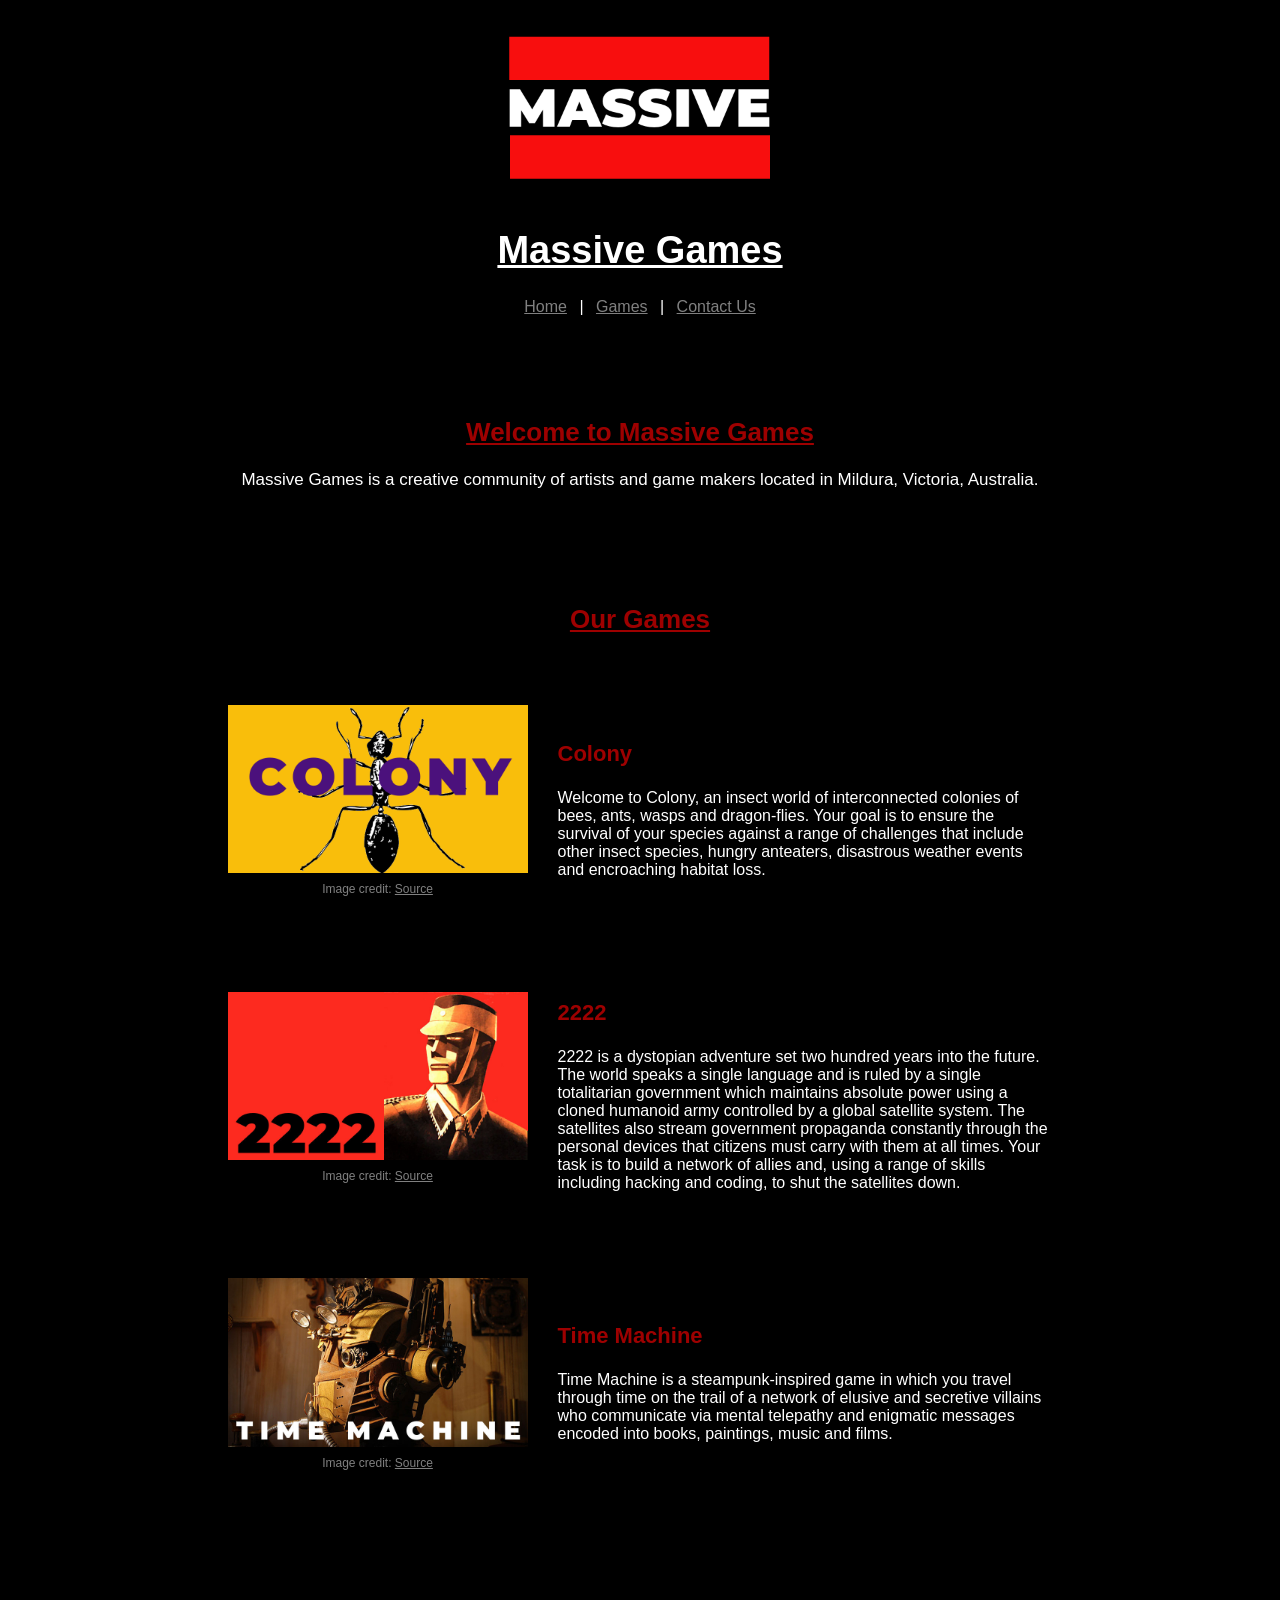
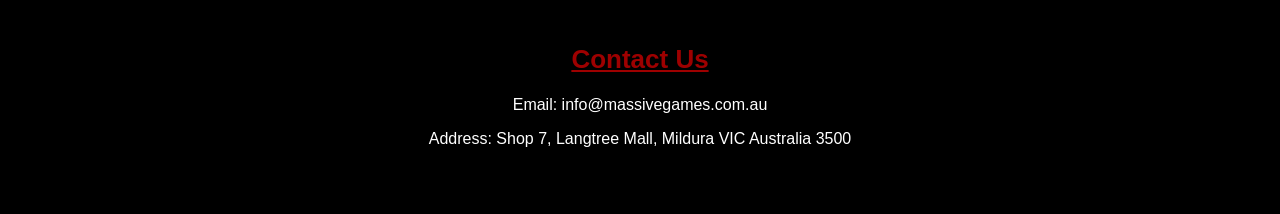
<file: index.html>
<!DOCTYPE html>
<html lang="en">
<head>
    <meta charset="UTF-8">
    <meta name="viewport" content="width=device-width, initial-scale=1.0">
    <title>Massive Games</title>
    <link rel="icon" type="image/png" href="media/favicon-32x32.png">
    <link rel="stylesheet" href="styles.css">
    
</head>

<body>

    <header> 
        <img src="media/games-logo.png">
        <h1>Massive Games</h1>
        <nav>
            <a href="#home">Home</a> |
            <a href="#games">Games</a> |
            <a href="#contact">Contact Us</a>
        </nav>
    </header>

    <section id="home">
        <h2>Welcome to Massive Games</h2>

        <p>
            Massive Games is a creative community of artists and game makers
            located in Mildura, Victoria, Australia.
        </p>

    </section>

    <section id="games">
        <h2> Our Games</h2>
        
        <div class="game">

            <div class="game-image">
            <img src="media/game3.png">

            <p class="image-credit">
                Image credit: <a href="https://freesvg.org/johnny-automatic-ant">Source</a>
            </p>
        </div>

            <div class="game-text">
                <h3> Colony</h3>

        <p>
            Welcome to Colony, an insect world of interconnected
            colonies of bees, ants, wasps and dragon-flies. Your goal
            is to ensure the survival of your species against a range
            of challenges that include other insect species, hungry
            anteaters, disastrous weather events and encroaching
            habitat loss.
        </p>
    </div>

</div>

        <div class="game">

            <div class="game-image">
            <img src="media/game1.jpg">

            <p class="image-credit">
                Image credit: <a href="https://creativecommons.org/licenses/by-nc-sa/2.0/">Source</a>
            </p>
            </div>

            <div class="game-text">
                <h3>2222</h3>

                <p>
                    2222 is a dystopian adventure set two hundred years into
                    the future. The world speaks a single language and is
                    ruled by a single totalitarian government which maintains
                    absolute power using a cloned humanoid army controlled
                    by a global satellite system. The satellites also stream
                    government propaganda constantly through the personal
                    devices that citizens must carry with them at all times.
                    Your task is to build a network of allies and, using a
                    range of skills including hacking and coding, to shut
                    the satellites down.
                </p>
            </div>

        </div>

        <div class="game">
            <div class="game-image">
                 <img src="media/game2.jpg">

                 <p class="image-credit">
                    Image credit: <a href="https://commons.wikimedia.org/wiki/File:Steampunk_transformer_helmet.jpg">Source</a>
                 </p>
            </div>

            <div class="game-text">
                <h3>Time Machine</h3>

                <p>
                    Time Machine is a steampunk-inspired game in which you
                    travel through time on the trail of a network of elusive
                    and secretive villains who communicate via mental
                    telepathy and enigmatic messages encoded into books,
                    paintings, music and films.
                </p>
            </div>

        </div>

    </section>

    <section id="contact">

        <h2>Contact Us</h2>

        <p>Email: info@massivegames.com.au</p>
        
        <p>Address: Shop 7, Langtree Mall, Mildura VIC Australia 3500</p>
    </section>

</body>
</html>
</file>
<file: styles.css>
body {
    background-color: black;
    color: white;
    font-family: Calibri, Arial, sans-serif;
    margin: 0;
    padding: 0;
    text-align: center;
}

header {
    padding: 20px;
}


header img {
    width: 300px;
    height: auto;
    margin: auto;
}

h1 {
    color:white;
    font-size: 38px;
    font-weight:bold;
    text-decoration: underline;

}

nav {
    margin-top:10px;
}

nav a {
    color:grey;
    padding:8px;
}

#home {
    margin-top:45px;
    padding:15px;
}

h2 {
    color: rgb(158, 0, 0);
    font-size:26px;
    font-weight: bold;
    text-decoration: underline;

}

#home p {
    font-size: 17px;
}

#games {
    margin-top: 50px;
    padding:10px;
}

.game {
    display:flex;
    align-items: center;
    justify-content: center;
    gap: 30px;
    margin: 70px auto;
    max-width: 1100px;
}

.game-image {
    width: 300px
}

.game-image img {
    width:100%;
    height:auto;
}

.image-credit {
    font-size: 12px;
    color:grey;
    margin-top: 5px;
}

.image-credit a {
    color: grey;
    text-decoration: underline;
}

.game-text {
    width: 45%;
    text-align: left;
}

h3 {
    color:rgb(158, 0, 0);
    font-size: 22px;
    font-weight: bold;
    
}

.game-text p {
    font-size: 16px;
}

#contact {
    margin-top: 40px;
    padding: 20px;
    margin-bottom: 30px;
}

#contact p {
    font-size: 16px;
}

@media screen and (max-width:600px) {
    .game {
        display: block;
        margin: 35px auto;
    }

    .game-image {
        width: 80%;
        max-width: 300px;
        margin: auto;
    }

    .game-image img {
        width: 100%;
        height: auto;
        margin: auto;
    }

    .image-credit { 
        text-align:center;
    }

    .game-text {
        width: 90%;
        margin:auto;
        text-align: center;
    }
}
</file>
